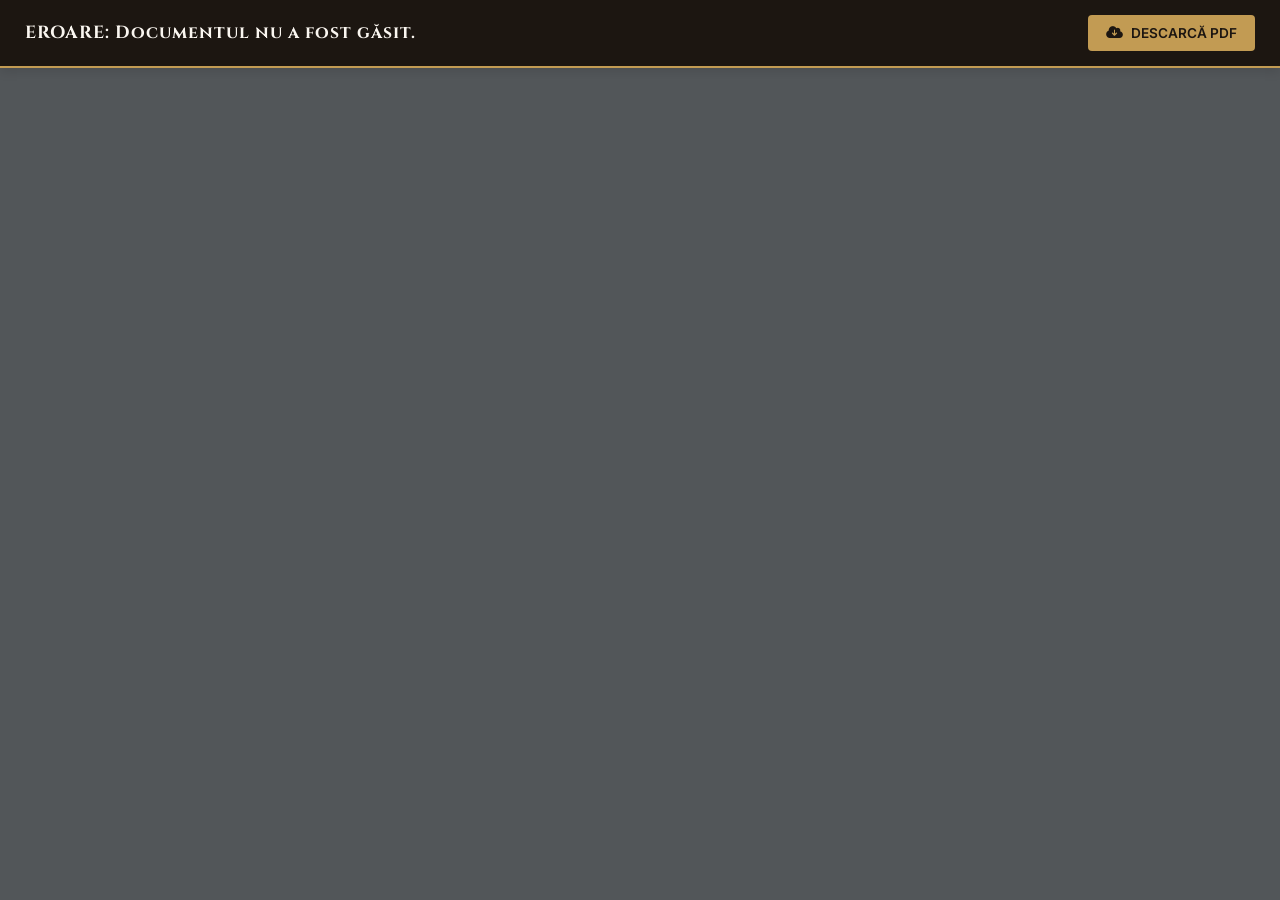
<file: vizualizare-subiect.html>
<!DOCTYPE html>
<html lang="ro">
<head>
    <meta charset="UTF-8">
    <meta name="viewport" content="width=device-width, initial-scale=1.0">
    <title>Vizualizare Subiect - Revista de Istorie</title>
    <link href="https://fonts.googleapis.com/css2?family=Cinzel:wght@600&family=Inter:wght@400;500;600&display=swap" rel="stylesheet">
    <link rel="stylesheet" href="https://cdnjs.cloudflare.com/ajax/libs/font-awesome/6.4.0/css/all.min.css">
    <style>
        * { box-sizing: border-box; }
        body, html {
            margin: 0;
            padding: 0;
            width: 100%;
            height: 100%;
            font-family: 'Inter', sans-serif;
            background-color: #FAF6F0;
            overflow: hidden;
            display: flex;
            flex-direction: column;
        }

        /* Bara de sus custom */
        .pdf-header {
            background-color: #1C1611;
            color: #FFFFFF;
            padding: 15px 25px;
            display: flex;
            justify-content: space-between;
            align-items: center;
            border-bottom: 2px solid #C29B53;
            box-shadow: 0 4px 10px rgba(0,0,0,0.1);
            z-index: 10;
        }

        .pdf-title {
            font-family: 'Cinzel', serif;
            font-size: 1.1rem;
            color: #FAF6F0;
            margin: 0;
            letter-spacing: 1px;
        }

        .btn-download {
            background-color: #C29B53;
            color: #1C1611;
            border: none;
            padding: 10px 18px;
            font-size: 0.85rem;
            font-weight: 600;
            border-radius: 4px;
            cursor: pointer;
            text-decoration: none;
            display: inline-flex;
            align-items: center;
            gap: 8px;
            transition: all 0.2s ease;
        }

        .btn-download:hover {
            background-color: #E0B86F;
            transform: translateY(-2px);
        }

        /* Containerul pentru PDF */
        .pdf-container {
            flex: 1;
            width: 100%;
            height: 100%;
            background: #525659; /* Culoarea standard a cititoarelor PDF */
            overflow: auto;
            -webkit-overflow-scrolling: touch;
        }

        iframe {
            width: 100%;
            height: 100%;
            border: none;
            display: block;
        }

        @media (max-width: 600px) {
            .pdf-header {
                padding: 12px 15px;
                gap: 10px;
            }
            .pdf-title {
                font-size: 0.85rem;
            }
            .btn-download {
                padding: 8px 12px;
                font-size: 0.75rem;
                white-space: nowrap;
            }
        }
    </style>
</head>
<body>

    <header class="pdf-header">
        <h1 class="pdf-title" id="document-title">Subiect Bacalaureat</h1>
        <a href="#" id="download-button" class="btn-download" download>
            <i class="fa-solid fa-cloud-arrow-down"></i> DESCARCĂ PDF
        </a>
    </header>

    <div class="pdf-container">
        <iframe id="pdf-viewer" src="" allowfullscreen></iframe>
    </div>

    <script>
        // Citim parametrii trimiși în URL (url-ul pdf-ului și titlul)
        const params = new URLSearchParams(window.location.search);
        const pdfUrl = params.get('url');
        const titluDoc = params.get('titlu');

        if (pdfUrl) {
            // Folosim Google Docs Viewer: afișează TOATE paginile documentului,
            // cu scroll, în mod identic pe telefon, tabletă și desktop
            // (spre deosebire de vizualizatorul nativ din browser, care pe mobil
            // arăta uneori doar prima pagină).
            const viewerUrl = "https://docs.google.com/viewer?embedded=true&url=" + encodeURIComponent(pdfUrl);

            document.getElementById('pdf-viewer').src = viewerUrl;
            document.getElementById('download-button').href = pdfUrl;

            if (titluDoc) {
                document.getElementById('document-title').innerText = decodeURIComponent(titluDoc).toUpperCase();
                document.title = decodeURIComponent(titluDoc) + " - Revista de Istorie";
            }
        } else {
            document.getElementById('document-title').innerText = "EROARE: Documentul nu a fost găsit.";
        }
    </script>

</body>
</html>
</file>
